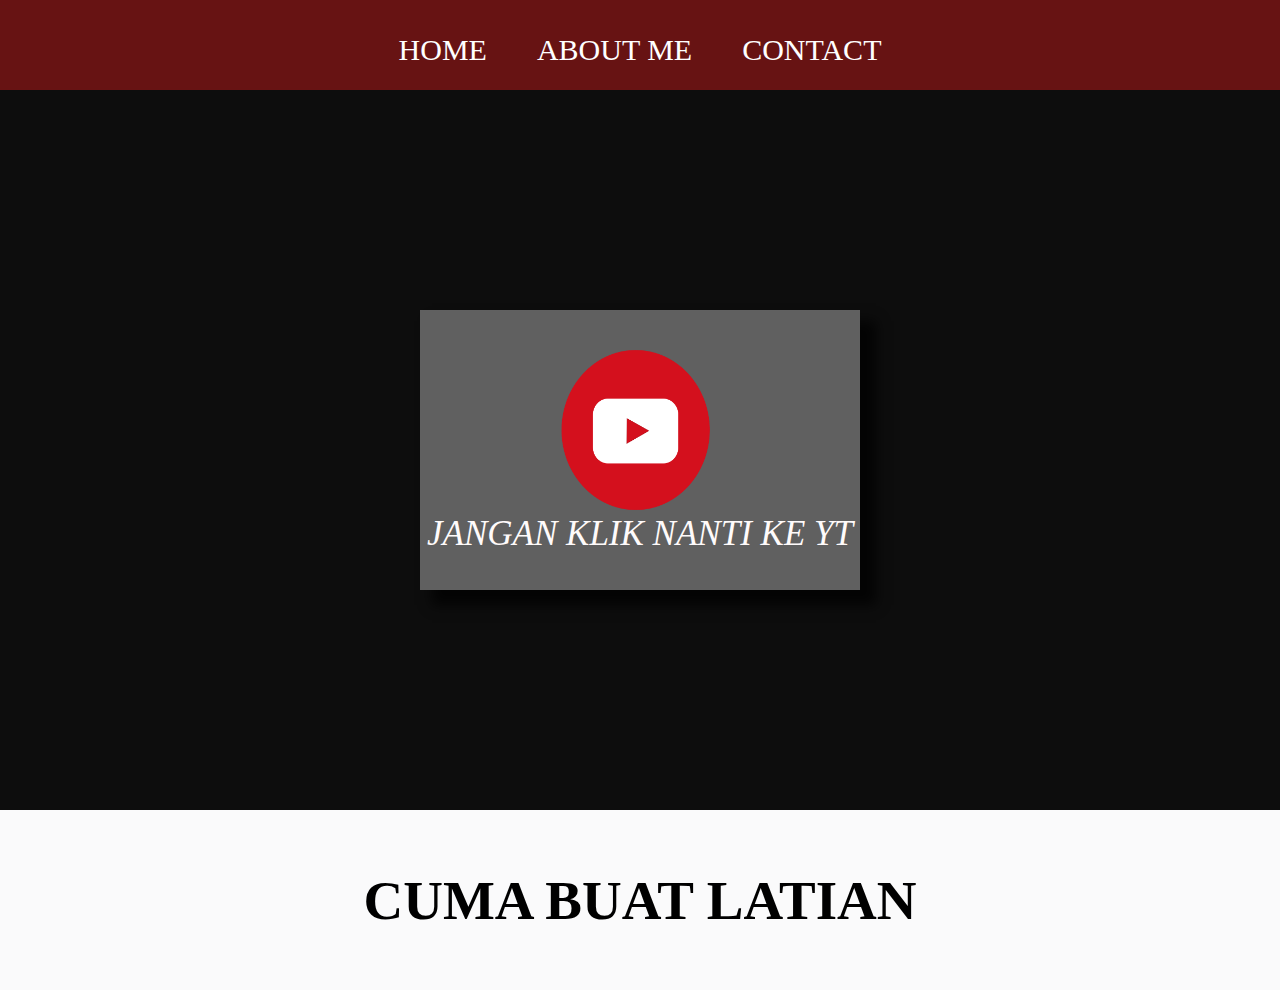
<file: index.html>
<html>
  <head>
    <title>web belajar</title>
    <link rel="stylesheet" href="style.css" />
  </head>
  <body>
    <div class="div-all">
      <!-- NAVIGATION BAR -->
      <div class="navbar-contain">
        <ul class="ul">
          <li class="li">
            <a href="#" class="a-navbar">HOME</a>
          </li>
          <li class="li">
            <a href="about.html" class="a-navbar">ABOUT ME</a>
          </li>
          <li class="li">
            <a href="contact.html" class="a-navbar">CONTACT</a>
          </li>
        </ul>
      </div>
      <!-- NAVIGATION BAR END -->

      <!-- CONTENT 1 -->
      <div class="contain-content">
        <a href="https://youtube.com" class="a-yt">
          <img src="yt5.png" class="content-1" width="50%" height="60%" />
          <p>JANGAN KLIK NANTI KE YT</p>
        </a>
      </div>
      <!-- CONTENT END -->

      <!-- FOTER -->
      <div class="conten-foter">
        <h1 class="h1-foter">CUMA BUAT LATIAN</h1>
      </div>
      <!-- FOTER END -->
    </div>
  </body>
</html>
</file>
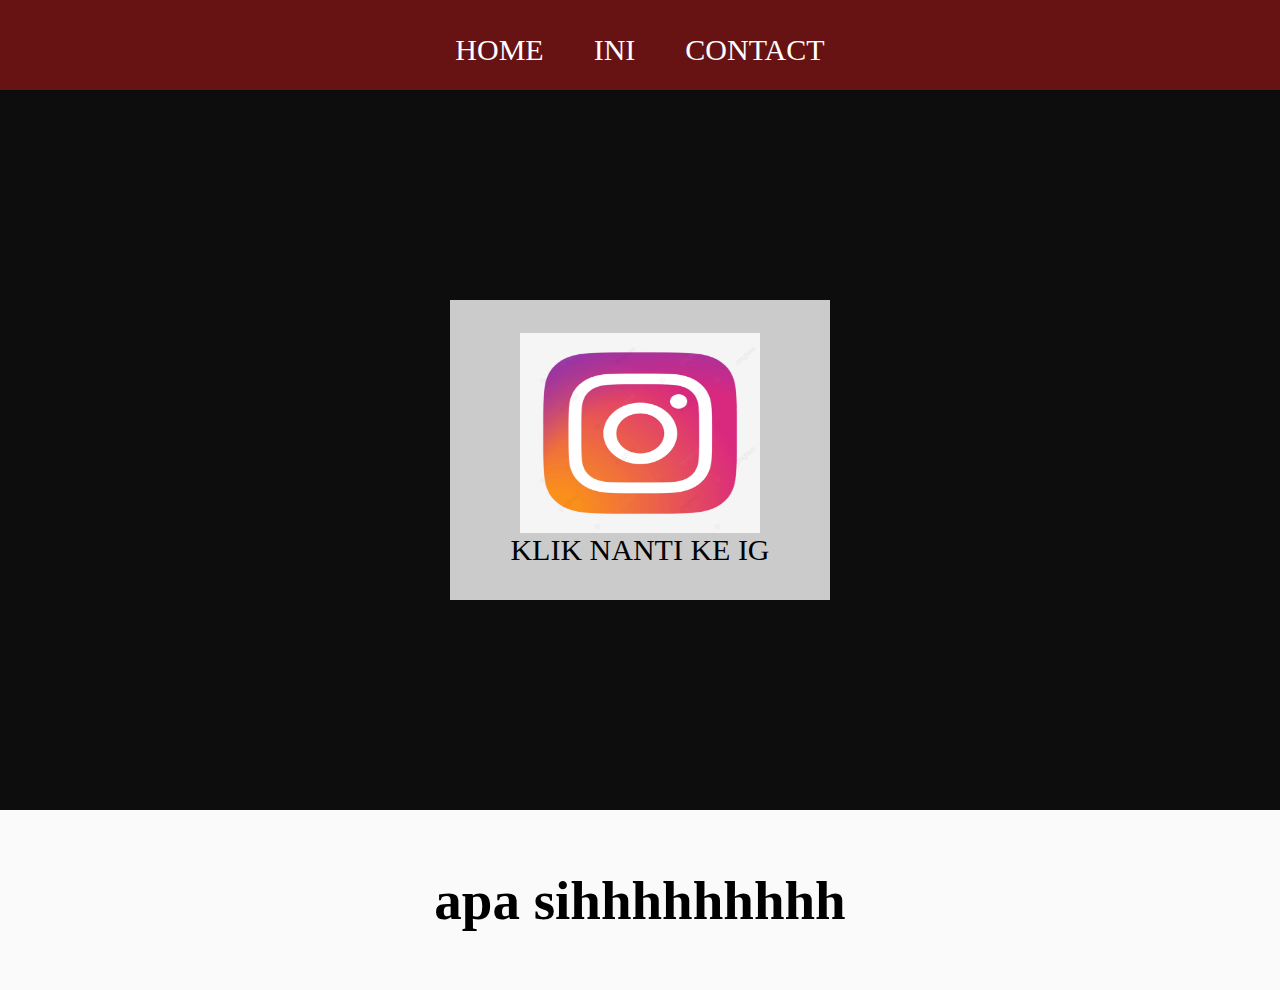
<file: about.html>
<html>
  <head>
    <title>web belajar</title>
    <link rel="stylesheet" href="style.css" />
  </head>
  <body>
    <div class="div-all">
      <!-- NAVIGATION BAR -->
      <div class="navbar-contain">
        <ul class="ul">
          <li class="li">
            <a href="index.html" class="a-navbar">HOME</a>
          </li>
          <li class="li">
            <a href="about.html" class="a-navbar">INI</a>
          </li>
          <li class="li">
            <a href="contact.html" class="a-navbar">CONTACT</a>
          </li>
        </ul>
      </div>
      <!-- NAVIGATION BAR END -->

      <!-- CONTENT 1 -->
      <div class="contain-content">
        <a href="https://instagram.com" class="b-yt">
          <img src="ig.png" class="yt" />
          <p>KLIK NANTI KE IG</p>
        </a>
      </div>
      <!-- CONTENT END -->

      <!-- FOTER -->
      <div class="conten-foter">
        <h1 class="h1-foter">apa sihhhhhhhhh</h1>
      </div>
      <!-- FOTER END -->
    </div>
  </body>
</html>
</file>
<file: style.css>
*,
html {
  margin: 0;
  padding: 0;
}

.navbar-contain {
  width: 100%;
  height: 10vh;
}

.content {
  background-color: rgb(39, 177, 177);
  display: flex;
  justify-content: center;
  align-items: center;
}

.ul {
  background-color: rgb(103, 19, 19);
  display: flex;
  height: 100px;
  justify-content: center;
  align-items: center;
}

.li {
  list-style-type: none;
  padding: 20px;
  margin: 5px;
  color: rgb(0, 0, 0);
  font-size: 30px;
}

.li:hover {
  background-color: rgb(56, 55, 55);
  transition: 0.1s ease-in-out;
  transition-delay: 0.1s;
  border-radius: 89px;
}

.a-navbar {
  color: rgb(255, 255, 255);
  text-decoration: none;
}

.contain-content {
  background-color: rgb(13, 13, 13);
  display: flex;
  justify-content: center;
  align-items: center;
  height: 80vh;
}

.a-yt {
  color: rgb(255, 251, 251);
  background-color: rgb(96, 96, 96);
  font-size: 35px;
  font-style: oblique;
  width: 440px;
  height: 280px;
  display: flex;
  flex-direction: column;
  justify-content: center;
  align-items: center;
  text-decoration: none;
  box-shadow: 14px 13px 12px 2px rgba(0, 0, 0, 0.75);
  -webkit-box-shadow: 14px 13px 12px 2px rgba(0, 0, 0, 0.75);
  -moz-box-shadow: 14px 13px 12px 2px rgba(0, 0, 0, 0.75);
}

.conten-foter {
  background-color: rgb(250, 250, 251);
  height: 20vh;
  display: flex;
  justify-content: center;
  align-items: center;
}

.h1-foter {
  font-size: 55px;
  color: rgb(0, 0, 0);
}

.b-yt {
  color: rgb(0, 0, 0);
  background-color: rgb(203, 203, 203);
  font-size: 30px;
  font-style: unset;
  width: 380px;
  height: 300px;
  display: flex;
  flex-direction: column;
  justify-content: center;
  align-items: center;
  text-decoration: none;
}

.yt {
  width: 240;
  height: 200;
}
</file>
